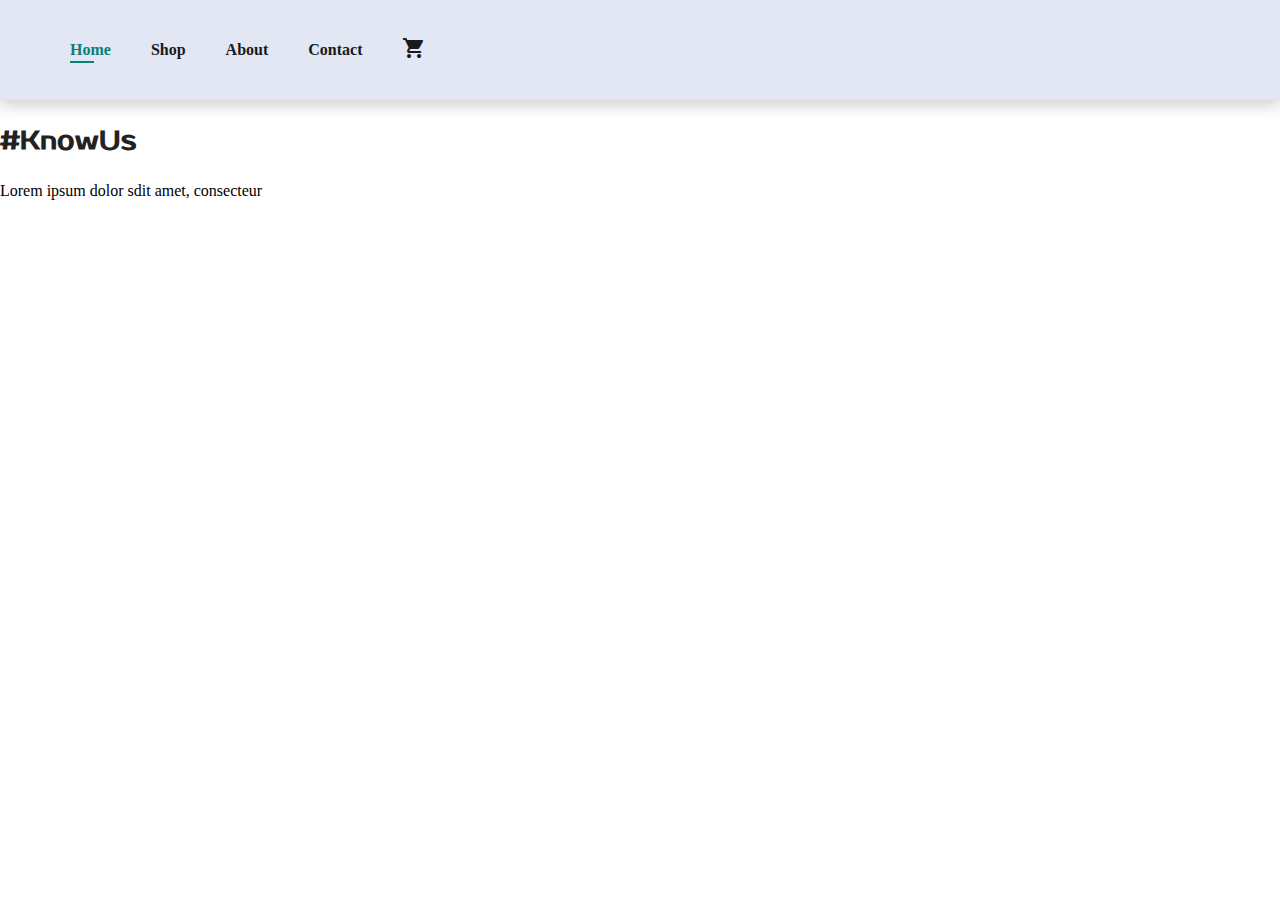
<file: about.html>
<!DOCTYPE html>
<html lang="en">
<head>
    <meta charset="UTF-8">
    <meta http-equiv="X-UA-Compatible" content="IE=edge">
    <meta name="viewport" content="width=device-width, initial-scale=1.0">
    <title>Halima's Illustration's</title>

    <link rel="stylesheet" href="style.css"/>

    <link rel="stylesheet" href="https://fonts.googleapis.com/icon?family=Material+Icons"/>
    <link href="https://fonts.googleapis.com/css2?family=Prosto+One&display=swap" rel="stylesheet">

</head>
<body>
    <section id="header">
        <div>
            <ul  id="navbar">
                <li><a class="active" href="index.html">Home</a></li>
                <li><a href="shop.html">Shop</a></li>
                <li><a href="about.html">About</a></li>
                <li><a href="contact.html">Contact</a></li>
                <li><a href="cart.html"><i class="large material-icons">shopping_cart</i></a></li>
            </ul>
        </div>
    </section>
    <section id="page-header" class="about-header">
        <h2>#KnowUs </h2>

        <p>Lorem ipsum dolor sdit amet, consecteur</p>

    </section>
    
    
    <script src="index.js"></script>
</body>
</html>
</file>
<file: style.css>
@import url('https://fonts.googleapis.com/css2?family=Prosto+One&display=swap');

body {
    margin: 0;
    width: 100%;
}

/*{
    margin: 0;
    padding: 0;
    box-sizing: border-box;
    font-family: 'Spartan', sans-serif;
} */

h1 {
    font-size: 30px;
    line-height: 50px;
    color: #222;
    font-family: 'Prosto One', cursive;
}

h2 {
    font-size: 25px;
    line-height: 40px;
    color: #222;
    font-family: 'Prosto One', cursive;
}

h4 {
    font-size: 20px;
    color: #222;
}

h6 {
    font-weight: 700;
    font-size: 12px;
}

/* /// NAVBAR SECTION /// */
#header {
    display: flex;
    align-items: center;
    justify-content: space-between;
    padding: 20px 10px;
    background: #e3e6f3;
    box-shadow: 0 5px 15px rgba(0, 0, 0, 0.2);
    z-index: 999;
    position: sticky;
    top: 0;
    left: 0;

}

.section-p1 p {
    color: #465b52;
    /* margin:15px 0 20px 0; */
}

.section-p1 {
    padding: 40px 80px;
}

#navbar {
    display: flex;
    align-items: center;
    justify-content: center;
}
 /* remove dots on list and space list out */
#navbar li {
    list-style: none;
    padding: 0 20px;
    position: relative;
}
/* remove lines under list names, change color, size, and weight*/
#navbar li a {
    text-decoration: none;
    font-size: 16px;
    font-weight: 600;
    color: #1a1a1a;
    transition: 0.3s ease; /*create hover transition to be smoother */
}
/* hover effect over navbar */
#navbar li a:hover, 
#navbar li a.active {
    color:#088178;
}
/* underline effect after content has been clicked and hovered over */
#navbar li a.active:after,
#navbar li a:hover::after {
    content: '';
    width: 30%;
    height: 2px;
    background: #088178;
    position: absolute;
    bottom: -4px;
    left: 20px;
}

/* removes cart and sidebar option from bigger website displays */
#mobile {
    display: none;
    align-items: center;
}
/* removes close button from bigger website displays */
#close {
    display: none;
}
/*removes logo on bigger website displays */
#header-logo {
    display: none;
}

/* /// HOMEPAGE SECTION /// */

#hero {
    background:linear-gradient(179deg, #E3E6F3 40%, #BF6B5991 75%);
    height: 91vh;
    width: 100%;
}
/* center content in middle of page */
#homepage {
    text-align: center;
    position: absolute;
    top: 50%;
    left: 50%;
    transform: translate(-50%, -50%);
}

#hero h1 {
    margin-bottom: 5px;
}

#hero h2 {
    color: #088178;
    margin-top: 0px;
}

#hero p {
    font-family: 'Prosto One', cursive;
    margin-top: 0px;
}

#hero button {
    background-image: url('src/assets/button.png');
    background-color: transparent;
    color: black;
    border: 0;
    padding: 14px 80px 14px 65px;
    background-repeat: no-repeat;
    cursor: pointer;
    font-weight: 700;
    font-size: 15px;
    transition: 0.3s ease;
}

#hero button:hover {
    color:#088178
}


.logo {
    border-radius: 50%; /* rounds the corners to create a circle */
    width: 250px;
    height: 250px;
}

/* /// FOOTER SECTION /// */

footer {
    display: flex;
    flex-wrap: wrap;
    justify-content: space-between;
}

footer .col{
    display: flex;
    flex-direction: column;
    align-items: flex-start;
    margin-bottom: 20px;
}

footer h4 {
    font-size: 14px;
    padding-bottom: 0px;

}

footer p {
    font-size: 13px;
    margin: 0 0 8px 0;
}

footer a {
    font-size: 13px;
    text-decoration: none;
    color:#222;
    margin-bottom: 10px;
}

footer .follow {
    margin-top: 10px;
    margin-bottom: 0;
}

footer .follow i {
    color: #465b52;
    padding-right: 4px;
    cursor: pointer;
}

footer .install .row img {
    border: 1px solid #088178;
    border-radius: 6px;
}

footer .install img {
    margin: 10px 0 15px 0;
}

footer .follow i:hover,
footer a:hover {
    color: #088178;
}

footer .copyright {
    width: 100%;
    text-align: center;
}


/* footer .logo {
    margin-bottom: 30px;
} */

/*.social {
    width: 40px;
    height: auto;
}

.call-to-action-button {
    margin-top: 30px;
} */

/* /// START MEDIA QUERY SECTION /// */

@media (max-width:799px) {
    #navbar {
        display: flex;
        flex-direction: column;
        align-items: flex-start;
        justify-content: flex-start;
        position: fixed;
        top: 0;
        right: -300px;
        height: 100vh;
        width: 300px;
        background-color: #E3E6F3;
        box-shadow: 0 40px 60px rgba(0, 0, 0, 0.1);
        padding: 80px 0 0 10px;
        transition: 0.3s;
    }

    #navbar.active {
        right: 0px;
    }


    #navbar li {
        margin-bottom: 25px;
    }
    /*activates cart and sidebar option on smaller displays */
    #mobile {
        display: flex;
        align-items: center;
    }

    #mobile i {
        color: #1a1a1a;
        font-size: 24px;
        padding: 20px;
    }
    /*activates logo on smaller displays */
    #header-logo {
        display: flex;
        text-align: right;
        position: absolute;
        font-family: system-ui, -apple-system, BlinkMacSystemFont, 'Segoe UI', Roboto, Oxygen, Ubuntu, Cantarell, 'Open Sans', 'Helvetica Neue', sans-serif;
        font-variant: small-caps;
        margin-left: 15px;
    }

    #header-logo a {
        text-decoration: none;
        color:#1a1a1a
    }
    /*activates close button on smaller displays */
    #close {
        display: initial;
        position: absolute;
        top: 30px;
        left: 30px;
        color: #222;
        font-size: 24px;
    }
    /*removes bag logo from navbar on smaller displays */
    #lg-bag {
        display: none;
    }

    #hero {
        height: 70vh;
        padding-left: 5px;
        padding-bottom: 70px;
        background-position: top 30% right 30%;
    }
}
</file>
